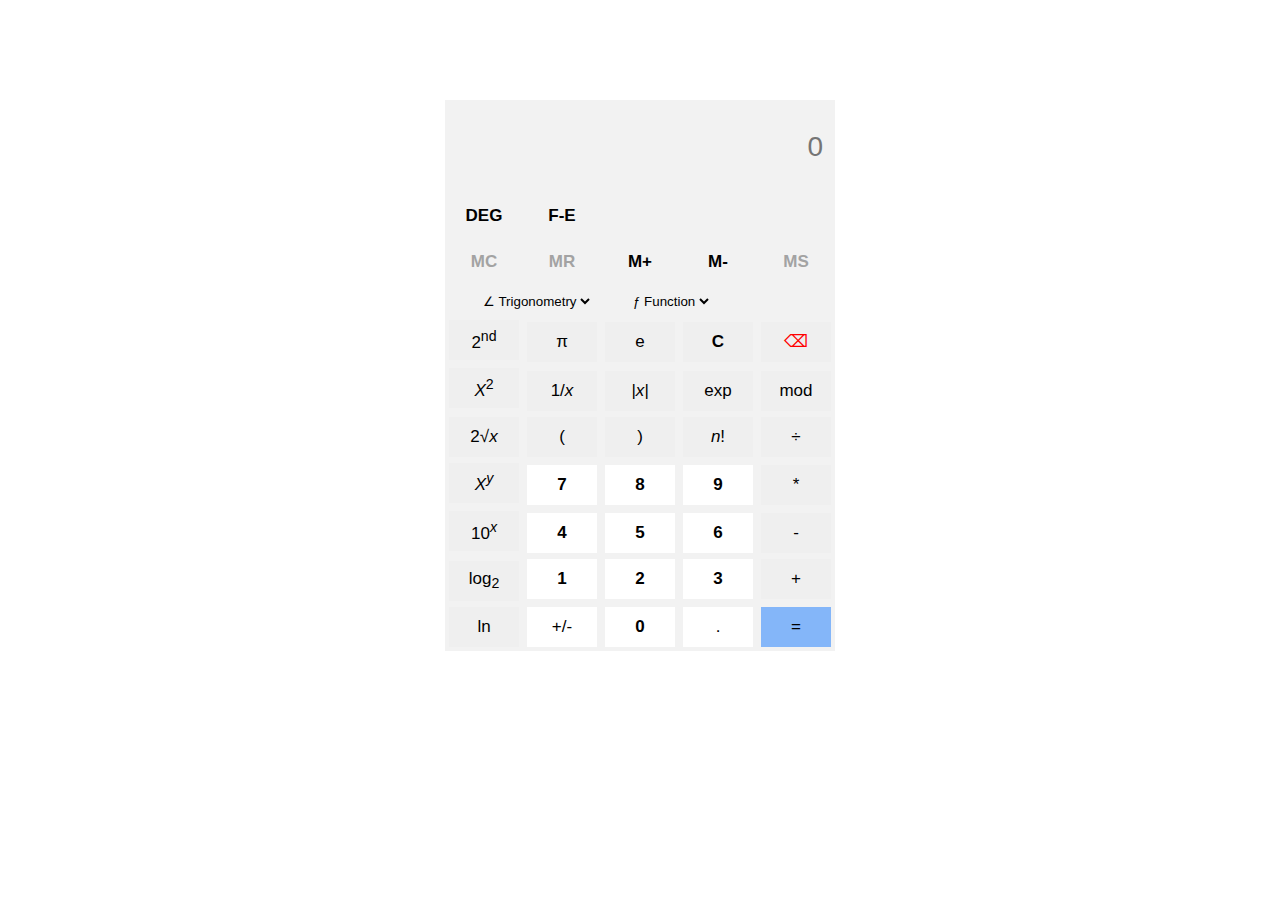
<file: index.html>
<!DOCTYPE html>
<html lang="en">

<head>
    <meta charset="UTF-8">
    <meta http-equiv="X-UA-Compatible" content="IE=edge">
    <meta name="viewport" content="width=device-width, initial-scale=1.0">
    <title>Scientific Caluclator</title>
    <link href="style.css" rel="stylesheet" type="text/css" />
    <link href="utlis.css" rel="stylesheet" type="text/css" />
</head>

<body>
    <!-- <marquee><h1 class="text-center">Calculator</h1></marquee> -->
    <div class="container item-center mx-auto">

        <table>
            <tr class="row">
                <td colspan="5" class="calc_input">
                    <input id="input_data" type="text" name="calc_input" style="text-align: right" placeholder="0" />
                </td>
            </tr>
            <tr class="row">
                <td>
                    <button id="deg" class="button deg_btn" onclick="DtR()">DEG</button>
                    <button id="fe" class="button fe_btn">F-E</button>
                </td>
            </tr>
            <tr class="row">
                <td>
                    <button id="mc" class="button memoryfunction">MC</button>
                    <button id="mr" class="button memoryfunction">MR</button>
                    <button id="mp" class="button memoryfunction">M+</button>
                    <button id="mm" class="button memoryfunction">M-</button>
                    <button id="ms" class="button memoryfunction">MS</button>
                </td>
            </tr>
            <tr class="row">
                <td>
                    <select name="Trigonometry" id="trigonometry">
                        <option value="trigonometry">∠ Trigonometry</option>
                        <option value="sin">sin</option>
                        <option value="cos">cos</option>
                        <option value="tan">tan</option>
                    </select>
                    <!-- <button class="dropbutton">Trigonometry</button>
                    <button class="dropbutton">Function</button> -->
                    <select name="Function" id="function">
                        <option value="function">ƒ Function</option>
                        <option value="random">random</option>
                        <option value="floor">floor</option>
                        <option value="ceil">ceilling</option>
                    </select>
                </td>
            </tr>
            <tr class="row">
                <td>
                    <button id="changeop" class="button" onclick="changeop()">2<sup>nd</sup></button>
                    <button class="button" onclick="pi(value)">π</button>
                    <button class="button" onclick="e()">e</button>
                    <button class="button" onclick="del(true)"><b>C</b></button>
                    <button class="button backspace" onclick="del(false)" style="color: red;">⌫</button>
                </td>
            </tr>
            <tr class="row">
                <td>
                    <button id="square" class="button" onclick="sqr()"><i>X</i><sup>2</sup></button>
                    <button class="button" onclick="fractional()">1/<i>x</i></button>
                    <button class="button" onclick="modulus()"><i>|x|</i></button>
                    <button class="button" onclick="expo()">exp</button>
                    <button class="button" onclick="addData('%')">mod</button>
                </td>
            </tr>
            <tr class="row">
                <td>
                    <button id="squareroot" class="button" onclick="sqrt()">2√<i>x</i></button>
                    <button class="button" onclick="addData('(')">(</button>
                    <button class="button" onclick="addData(')')">)</button>
                    <button class="button" onclick="factorial()"><i>n</i>!</button>
                    <button class="button" onclick="addData('/')">÷</button>
                </td>
            </tr>
            <!----Calculation-->
            <tr class="row">
                <td>
                    <button class="button" onclick="power()"><i>X<sup>y</sup></i></button>
                    <button class="button" style="font-weight :900; background-color: white"
                        onclick="addData(7)">7</button>
                    <button class="button" style="font-weight :900; background-color: white"
                        onclick="addData(8)">8</button>
                    <button class="button" style="font-weight :900; background-color: white"
                        onclick="addData(9)">9</button>
                    <button class="button" onclick="addData('*')">*</button>
                </td>
            </tr>
            <tr class="row">
                <td>
                    <button class="button" onclick="ten()">10<sup><i>x</i></sup></button>
                    <button class="button" style="font-weight :900; background-color: white"
                        onclick="addData(4)">4</button>
                    <button class="button" style="font-weight :900; background-color: white"
                        onclick="addData(5)">5</button>
                    <button class="button" style="font-weight :900; background-color: white"
                        onclick="addData(6)">6</button>
                    <button class="button" onclick="addData('-')">-</button>
                </td>
            </tr>
            <tr class="row">
                <td>
                    <button id="log2" class="button" onclick="log()">log<sub>2</sub></button>
                    <button class="button" style="font-weight :900; background-color: white"
                        onclick="addData(1)">1</button>
                    <button class="button" style="font-weight :900; background-color: white"
                        onclick="addData(2)">2</button>
                    <button class="button" style="font-weight :900; background-color: white"
                        onclick="addData(3)">3</button>
                    <button class="button" onclick="addData('+')">+</button>
                </td>
            </tr>
            <tr class="row">
                <td>
                    <button class="button" onclick="ln()">ln</button>
                    <button class="button" style="background-color: white" onclick="plus_minus()">+/-</button>
                    <button class="button" style="font-weight :900; background-color: white"
                        onclick="addData('0')">0</button>
                    <button class="button" style="background-color: white" onclick="addData('.')">.</button>
                    <button class="button" style="background-color: rgb(132, 182, 249);" onclick="equal()">=</button>
                </td>
            </tr>
        </table>

        <script defer src="script.js"></script>
</body>

</html>
</file>
<file: style.css>
* {
    padding: 0px;
    margin: 0px;
}

.button {
    cursor: pointer;
}

.button:hover {
    cursor: pointer;
    border: solid rgb(132, 182, 249) 2px;
}

table {
    background-color: rgb(242, 242, 242);
}

.calc_input {
    background-color: rgb(242, 242, 242);
}

button.backspace:hover {
    cursor: pointer;
    border: solid rgb(255, 0, 0) 2px;
}

#mp:hover,
#mm:hover,
#ms:hover,
#mr:hover,
#mc:hover,
#deg:hover,
#fe:hover {
    cursor: pointer;
    border: solid rgb(42, 42, 42) 2px;
}
</file>
<file: utlis.css>
* {
    padding: 0;
    margin: 0;
    box-sizing: border-box;
}

body {
    padding-top: 100px;
    display: flex;
    align-items: center;
    flex-direction: column;
    height: 100;
}

.calc_input input {
    text-align: right;
    width: 100%;
    height: 90px;
    background: transparent;
    border: none;
    padding: 0 10px;
    font-size: 28px;
}

.row td button {
    background-color: rgb(239, 239, 239);
    width: 70px;
    height: 40px;
    margin: 2px;
    border: none;
    font-size: 17px;
}

#trigonometry,
#function {
    outline: none;
    background: none;
    border: none;
    height: 30px;
    margin-left: 32px;
}

#mp,
#mm {
    background-color: transparent;
    font-weight: bold;
}

#mc,
#ms,
#mr {
    background-color: transparent;
    color: rgb(163, 163, 163);
    font-weight: bold;
}

#deg,
#fe {
    background-color: transparent;
    font-weight: bold;
}
</file>
